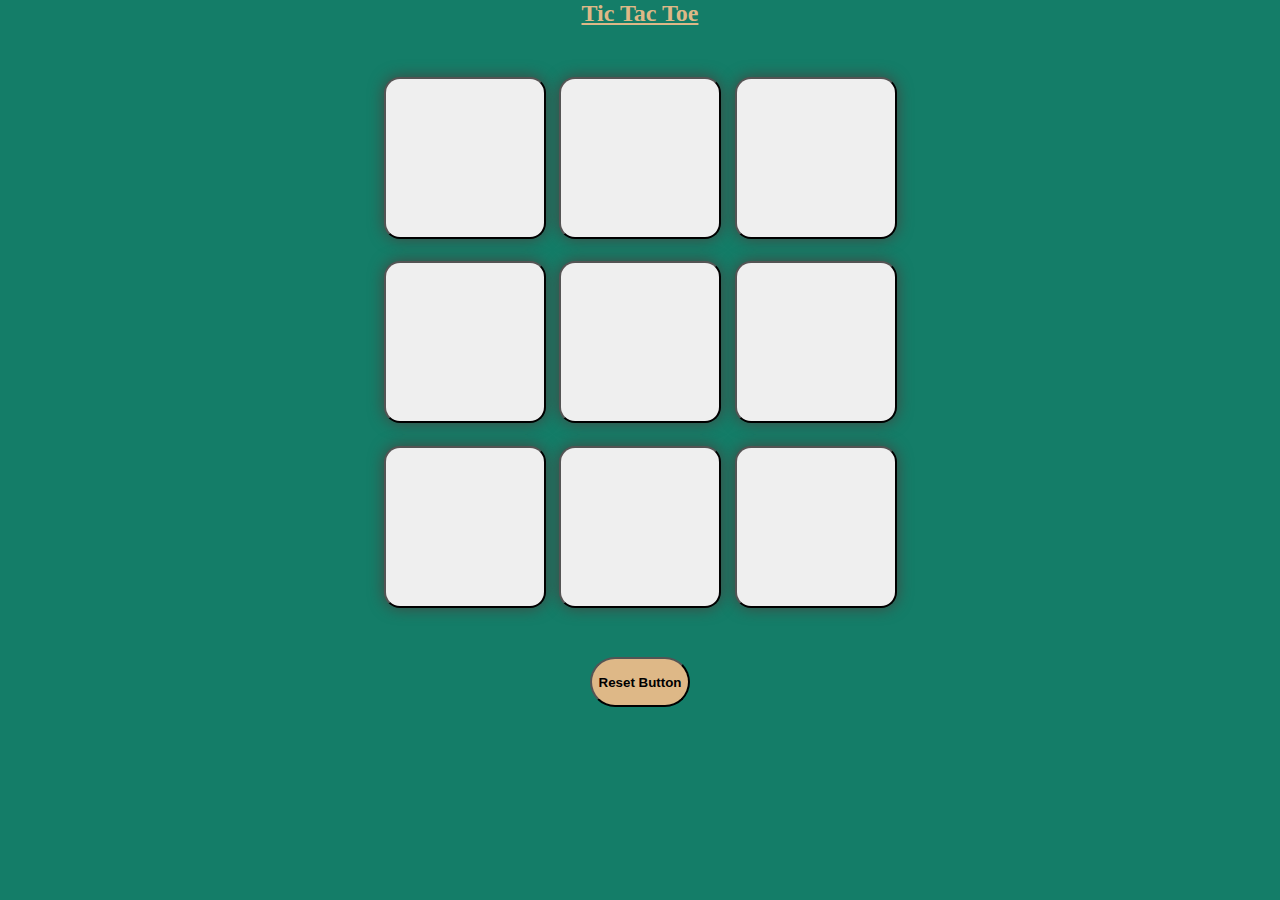
<file: index.html>
<!DOCTYPE html>
<html lang="en">
<head>
    <meta charset="UTF-8">
    <meta name="viewport" content="width=device-width, initial-scale=1.0">
    <link rel="stylesheet" href="style.css">
    <title>Tic-Tac-Toe</title>
</head>
<body>
    <div class="msg-container hide">
        <p id="msg">Winner</p>
        <button id="newbtn">New Game</button>
    </div>
    <h2 id="heading">Tic Tac Toe</h2>
    <div class="container">
        <div class="game">
        <button class="box"></button>
        <button class="box"></button>
        <button class="box"></button>
        <button class="box"></button>
        <button class="box"></button>
        <button class="box"></button>
        <button class="box"></button>
        <button class="box"></button>
        <button class="box"></button>
      </div>

    </div>
    <button id="reset">Reset Button</button>
    <script src="script.js"></script>
</body>
</html>
</file>
<file: style.css>
#heading{
    color: burlywood;
    text-decoration: underline;
    text-align: center;
}
*{
    margin: 0;
    padding: 0;
}
body{
    background-color:#147d68;
    text-align: center;
    display: flex;
    flex-direction: column;
    justify-content: center;
    align-items: center;
}
.container{
    height: 70vh;
    width: 70vh;
    display: flex;
    justify-content: center;
    align-items: center;
}
.game{
    height: 60vmin;
    width: 60vmin;
    display: flex;
    flex-wrap: wrap;
    justify-content: center;
    align-items: center;
    gap: 1.5vmin;
}
.box{
    height: 18vmin;
    width: 18vmin;
    border-radius: 1rem;
    box-shadow: 0px 0px 15px rgb(70, 69, 65);
    font-size: 8vmin;
    color: #b0413e;
}
#reset{
    height: 50px;
    width: 100px;
    border-radius: 25px;
    background-color: burlywood;
    font-weight: bold;
}
#newbtn{
    height: 50px;
    width: 100px;
    border-radius: 25px;
    background-color: burlywood;
    /* font-size: 16px; */
    font-weight: bold;
}
#msg{
    color: bisque;
    font-size: 8vmin;
}
.msg-container{
    margin-bottom: 45px;
}
.hide{
    display: none;
}
</file>
